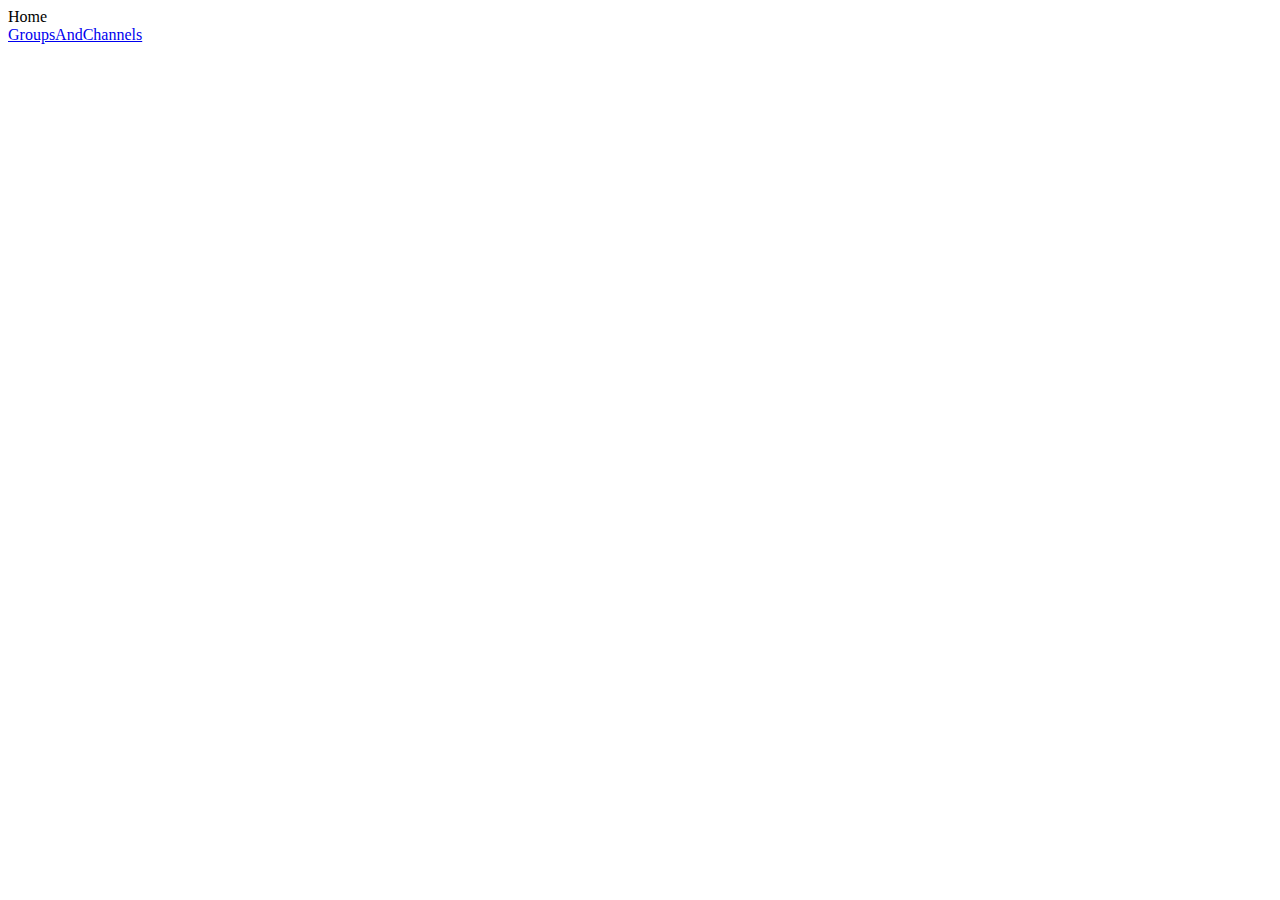
<file: docs/index.html>
<!DOCTYPE html>
<html lang="en">

<head>
    <meta charset="UTF-8">
    <meta http-equiv="X-UA-Compatible" content="IE=edge">
    <meta name="viewport" content="width=device-width, initial-scale=1.0">
    <title>TeleLinking - how to make</title>
</head>

<body>
    <!-- section navicattion -->
    <section>
        <nav>
            <li>Home</li>
            <li>
                <a href="subdomain/GroupsAndChannels/index.html">
                        GroupsAndChannels</a>
            </li>
        </nav>
    </section>

    <!-- section for content -->
    <section></section>
    <!-- section for footer -->
    <section></section>
</body>

</html>
</file>
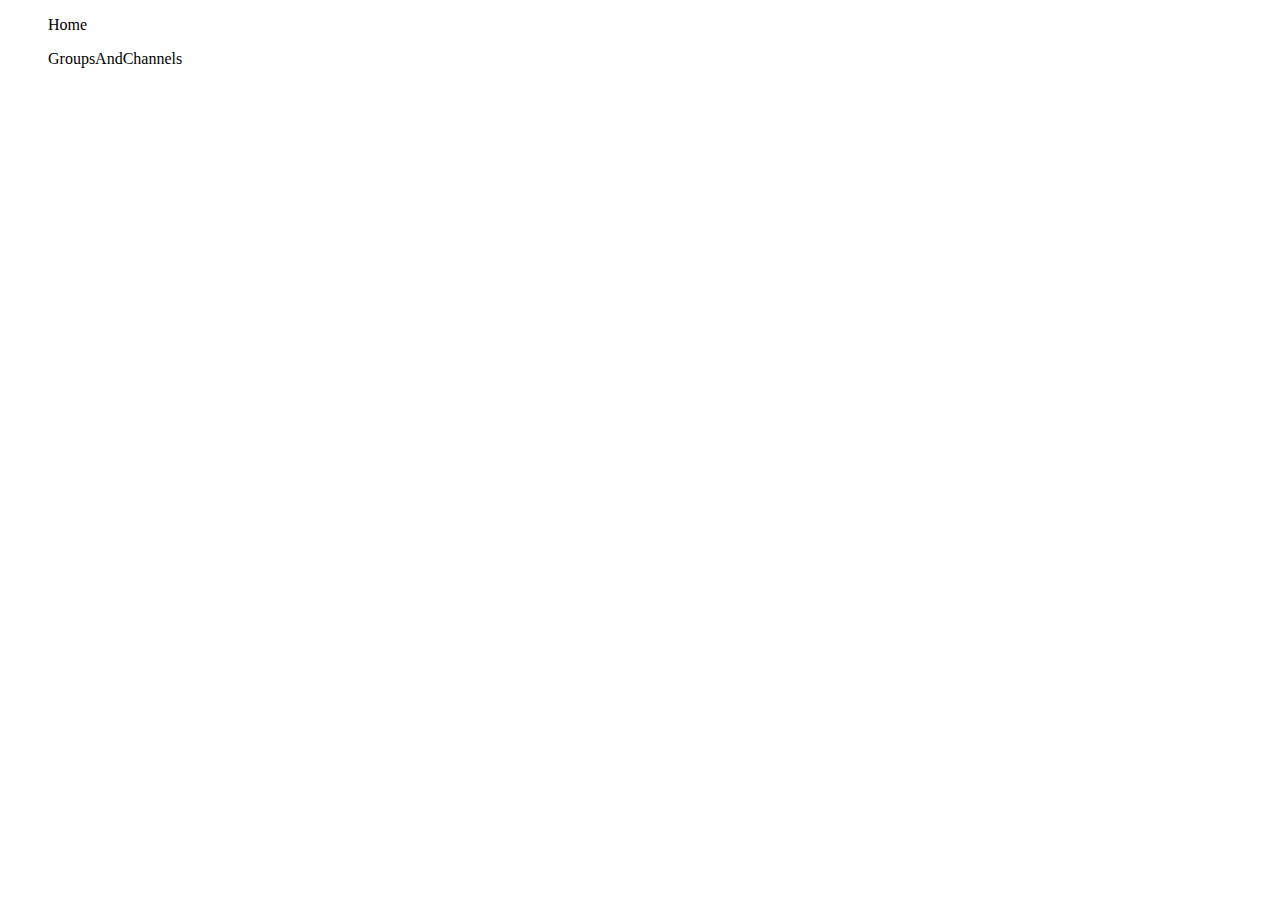
<file: doc/indes.html>
<!DOCTYPE html>
<html lang="en">

<head>
    <meta charset="UTF-8">
    <meta http-equiv="X-UA-Compatible" content="IE=edge">
    <meta name="viewport" content="width=device-width, initial-scale=1.0">
    <title>TeleLinking - how to make</title>
</head>

<body>
    <!-- section navicattion -->
    <section>
        <nav>
            <li>
                <ul>Home</ul>
                <ul>
                    <a herf="./subdomain/index.html">
                        GroupsAndChannels</a>
                </ul>
            </li>
        </nav>
    </section>
    <!-- section for content -->
    <section></section>
    <!-- section for footer -->
    <section></section>
</body>

</html>
</file>
